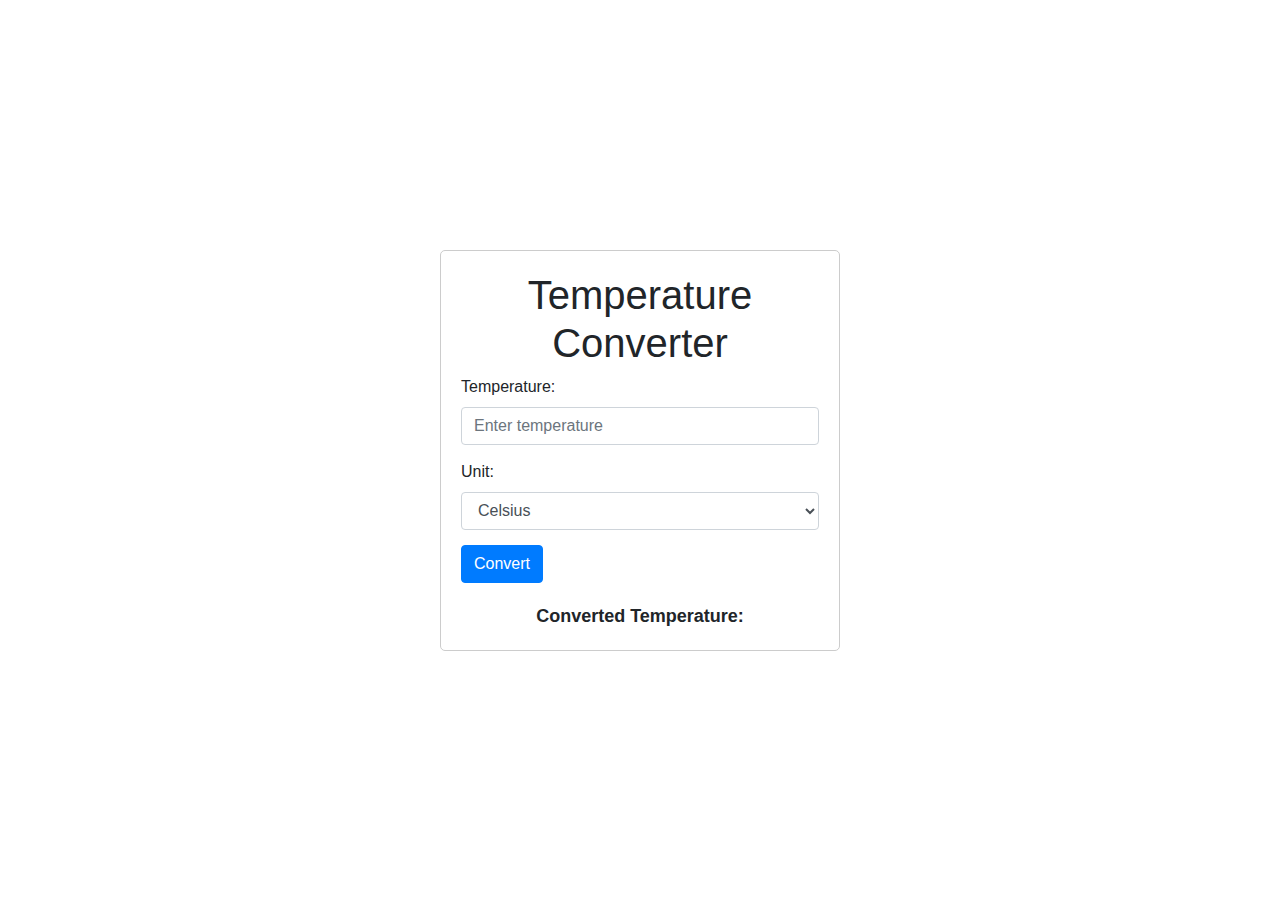
<file: TASK3LVL1/index.html>
<!DOCTYPE html>
<html lang="en">
<head>
  <meta charset="UTF-8">
  <meta name="viewport" content="width=device-width, initial-scale=1.0">
  <title>Temperature Converter</title>
  <link rel="stylesheet" href="https://stackpath.bootstrapcdn.com/bootstrap/4.5.2/css/bootstrap.min.css">
  <link rel="stylesheet" href="style.css">
</head>
<body>
  <div class="converter-container">
    <h1>Temperature Converter</h1>
    <div class="form-group">
      <label for="temperature">Temperature:</label>
      <input type="text" class="form-control" id="temperature" placeholder="Enter temperature">
    </div>
    <div class="form-group">
      <label for="unit">Unit:</label>
      <select class="form-control" id="unit">
        <option value="celsius">Celsius</option>
        <option value="fahrenheit">Fahrenheit</option>
        <option value="kelvin">Kelvin</option>
      </select>
    </div>
    <button type="button" class="btn btn-primary" id="convertBtn">Convert</button>
    <div class="result">
      Converted Temperature: <span id="convertedTemp"></span>
    </div>
  </div>

  <script src="https://stackpath.bootstrapcdn.com/bootstrap/4.5.2/js/bootstrap.min.js"></script>
 <script src="main.js"></script>
</body>
</html>
</file>
<file: TASK3LVL1/style.css>
body {
    display: flex;
    justify-content: center;
    align-items: center;
    height: 100vh;
  }

  .converter-container {
    max-width: 400px;
    padding: 20px;
    border: 1px solid #ccc;
    border-radius: 5px;
  }

  .converter-container h1 {
    text-align: center;
  }

  .converter-container .form-group {
    margin-bottom: 15px;
  }

  .converter-container .result {
    text-align: center;
    font-size: 18px;
    font-weight: bold;
    margin-top: 20px;
  }
</file>
